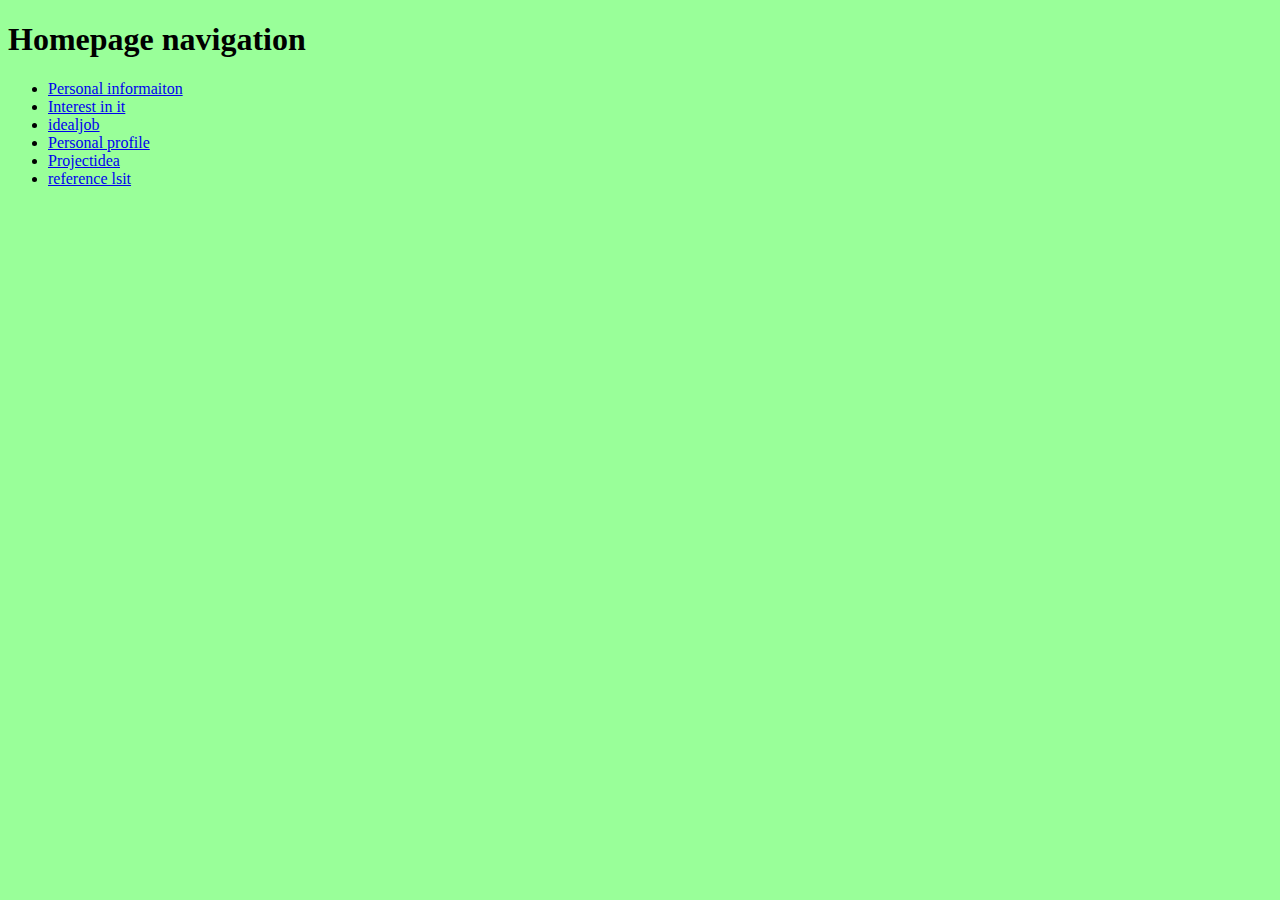
<file: index.html>
<!DOCTYPE html>
<html>
<head>
<title>Rohan Ganger</title>
<link href="CSS/style.css" rel="stylesheet"> 
<body>
<h1> Homepage navigation </h1> 
<ul> 
  <li> <a href= "personalinformation.html">Personal informaiton </li>
  <li> <a href= "interestinit.html">Interest in it </li>
  <li> <a href= "idealjob.html">idealjob </li>
  <li> <a href= "personalprofile.html">Personal profile </li>
  <li> <a href= "projectidea.html">Projectidea</li>
  <li> <a href= "referencelist.html">reference lsit</li>
  </ul> 

</body>
</html>
</file>
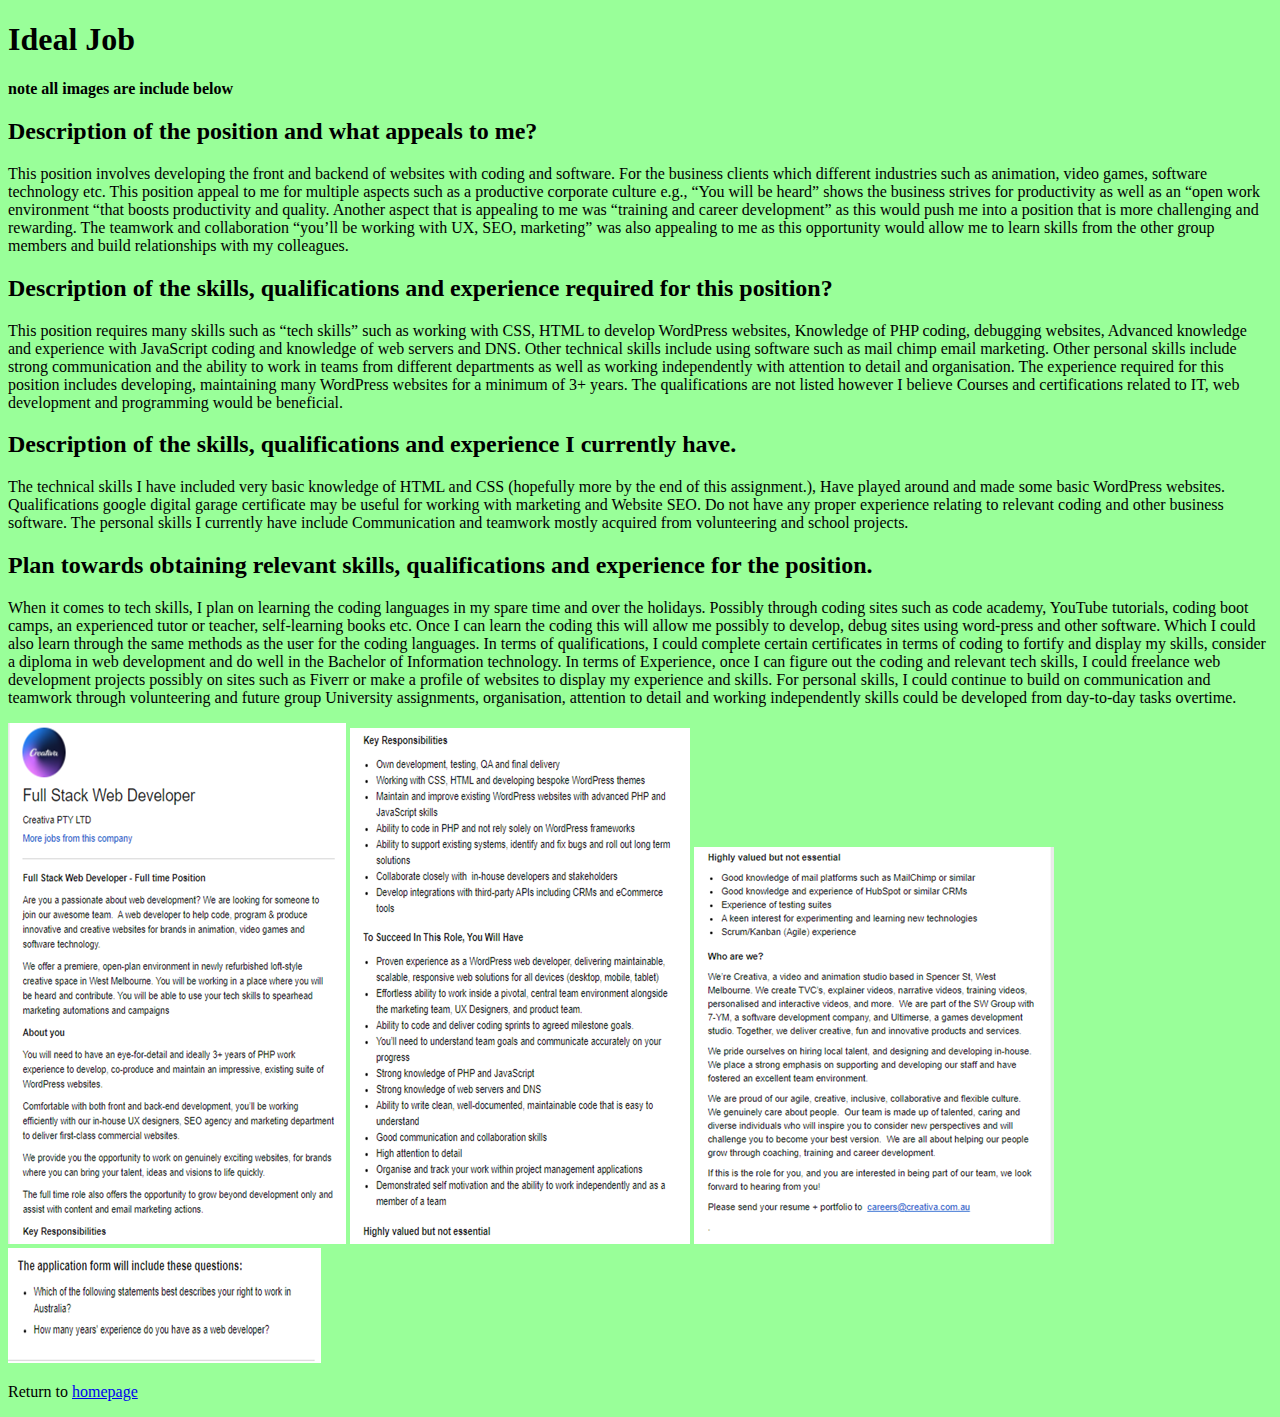
<file: idealjob.html>
<!DOCTYPE html>
<html>
<head>
<!DOCTYPE html>
<html>
<head>
<title>Ideal Job</title>
<link href="CSS/style.css" rel="stylesheet"> 
</head>
<body>

<h1>Ideal Job </h1>
<!DOCTYPE html>
<html>
<head>
</head>
<body>

<p> <strong> note all images are include below </strong> </p> 

<h2> Description of the position and what appeals to me? </h2>

<p>This position involves developing the front and backend of websites with coding and software. For the business clients which different industries such as animation, video games, software technology etc. This position appeal to me for multiple aspects such as a productive corporate culture e.g., “You will be heard” shows the business strives for productivity as well as an “open work environment “that boosts productivity and quality. Another aspect that is appealing to me was “training and career development” as this would push me into a position that is more challenging and rewarding. The teamwork and collaboration “you’ll be working with UX, SEO, marketing” was also appealing to me as this opportunity would allow me to learn skills from the other group members and build relationships with my colleagues. </p> 

<h2>Description of the skills, qualifications and experience required for this position? </h2> 
<p>This position requires many skills such as “tech skills” such as working with CSS, HTML to develop WordPress websites, Knowledge of PHP coding, debugging websites, Advanced knowledge and experience with JavaScript coding and knowledge of web servers and DNS. Other technical skills include using software such as mail chimp email marketing. Other personal skills include strong communication and the ability to work in teams from different departments as well as working independently with attention to detail and organisation. The experience required for this position includes developing, maintaining many WordPress websites for a minimum of 3+ years. The qualifications are not listed however I believe Courses and certifications related to IT, web development and programming would be beneficial. </p> 

<h2> 
Description of the skills, qualifications and experience I currently have.
</h2> 
<p>
The technical skills I have included very basic knowledge of HTML and CSS (hopefully more by the end of this assignment.), Have played around and made some basic WordPress websites. Qualifications google digital garage certificate may be useful for working with marketing and Website SEO. Do not have any proper experience relating to relevant coding and other business software. The personal skills I currently have include Communication and teamwork mostly acquired from volunteering and school projects. 
</p> 
<h2>
Plan towards obtaining relevant skills, qualifications and experience for the position. 
</h2> 
<p>
When it comes to tech skills, I plan on learning the coding languages in my spare time and over the holidays. Possibly through coding sites such as code academy, YouTube tutorials, coding boot camps, an experienced tutor or teacher, self-learning books etc. Once I can learn the coding this will allow me possibly to develop, debug sites using word-press and other software. Which I could also learn through the same methods as the user for the coding languages. In terms of qualifications, I could complete certain certificates in terms of coding to fortify and display my skills, consider a diploma in web development and do well in the Bachelor of Information technology. In terms of Experience, once I can figure out the coding and relevant tech skills, I could freelance web development projects possibly on sites such as Fiverr or make a profile of websites to display my experience and skills. For personal skills, I could continue to build on communication and teamwork through volunteering and future group University assignments, organisation, attention to detail and working independently skills could be developed from day-to-day tasks overtime. 

</p> 

<img src="images/jba.jpg"> 

<img src="images/jbb.jpg"> 

<img src="images/jbc.jpg"> 

<img src="images/jbd.jpg"> 

<p>Return to <a href="index.html">homepage</a></p> 
</body>
</html>
</file>
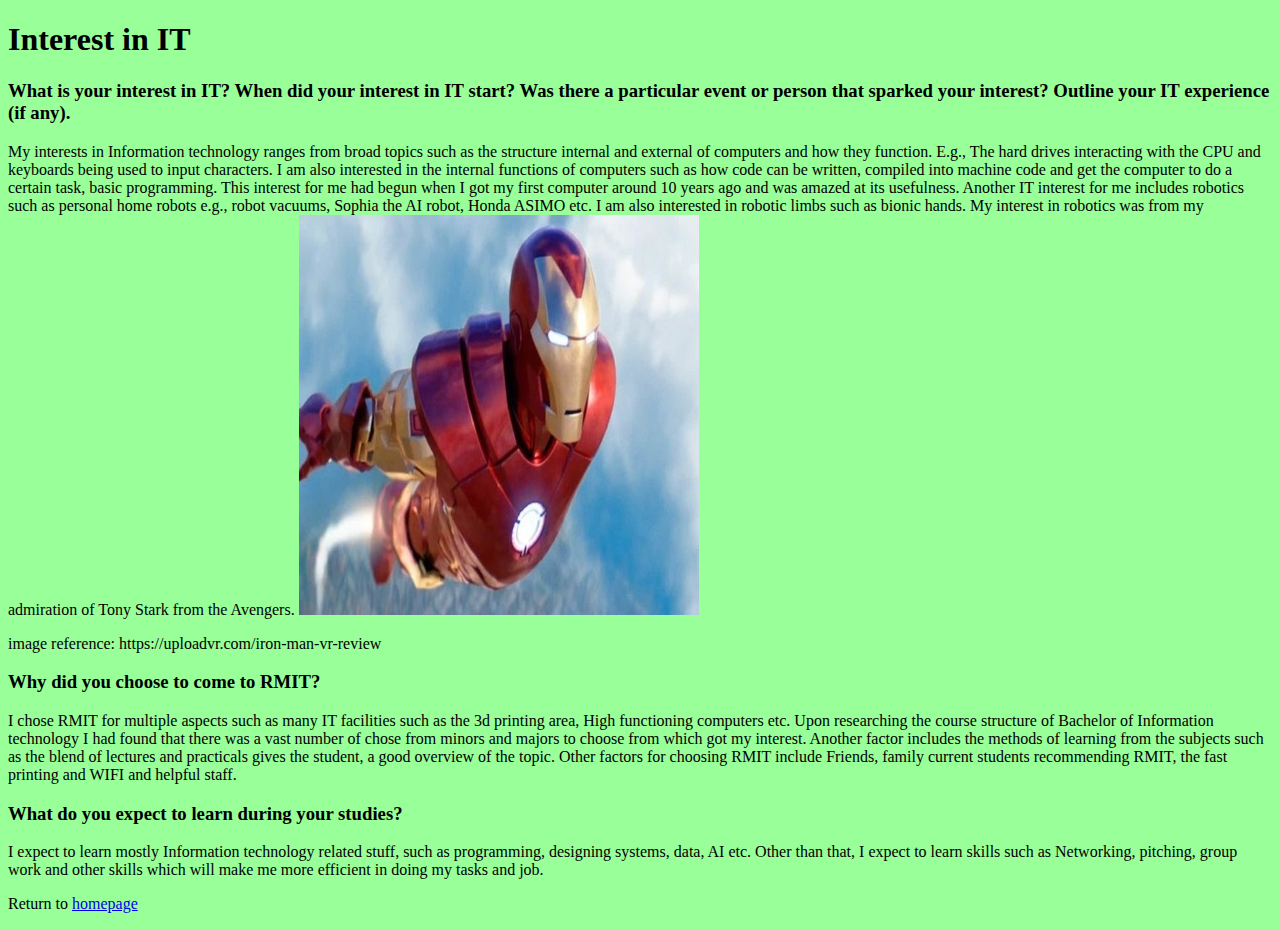
<file: interestinit.html>
<!DOCTYPE html>
<html>
<head>
<title>Personal information</title>
<link href="CSS/style.css" rel="stylesheet"> 
</head>
<body>

<h1>Interest in IT </h1>
<h3> What is your interest in IT? When did your interest in IT start? Was there a particular event or person that sparked your interest? Outline your IT experience (if any). </h3>
<p>
My interests in Information technology ranges from broad topics such as the structure internal and external of computers and how they function. E.g., The hard drives interacting with the CPU and keyboards being used to input characters. I am also interested in the internal functions of computers such as how code can be written, compiled into machine code and get the computer to do a certain task, basic programming. This interest for me had begun when I got my first computer around 10 years ago and was amazed at its usefulness. Another IT interest for me includes robotics such as personal home robots e.g., robot vacuums, Sophia the AI robot, Honda ASIMO etc. I am also interested in robotic limbs such as bionic hands. My interest in robotics was from my admiration of Tony Stark from the Avengers. 

<img src="images/ironman.jpeg"> 

<p> image reference: https://uploadvr.com/iron-man-vr-review </p>
</p> 
<h3> Why did you choose to come to RMIT?</h3> 
<p> I chose RMIT for multiple aspects such as many IT facilities such as the 3d printing area, High functioning computers etc. Upon researching the course structure of Bachelor of Information technology I had found that there was a vast number of chose from minors and majors to choose from which got my interest. Another factor includes the methods of learning from the subjects such as the blend of lectures and practicals gives the student, a good overview of the topic. Other factors for choosing RMIT include Friends, family current students recommending RMIT, the fast printing and WIFI and helpful staff. </p> 
<h3>What do you expect to learn during your studies?</h3> 
<p> I expect to learn mostly Information technology related stuff, such as programming, designing systems, data, AI etc. Other than that, I expect to learn skills such as Networking, pitching, group work and other skills which will make me more efficient in doing my tasks and job. </p>
<p>Return to <a href="index.html">homepage</a></p> 
</body>
</html>
</file>
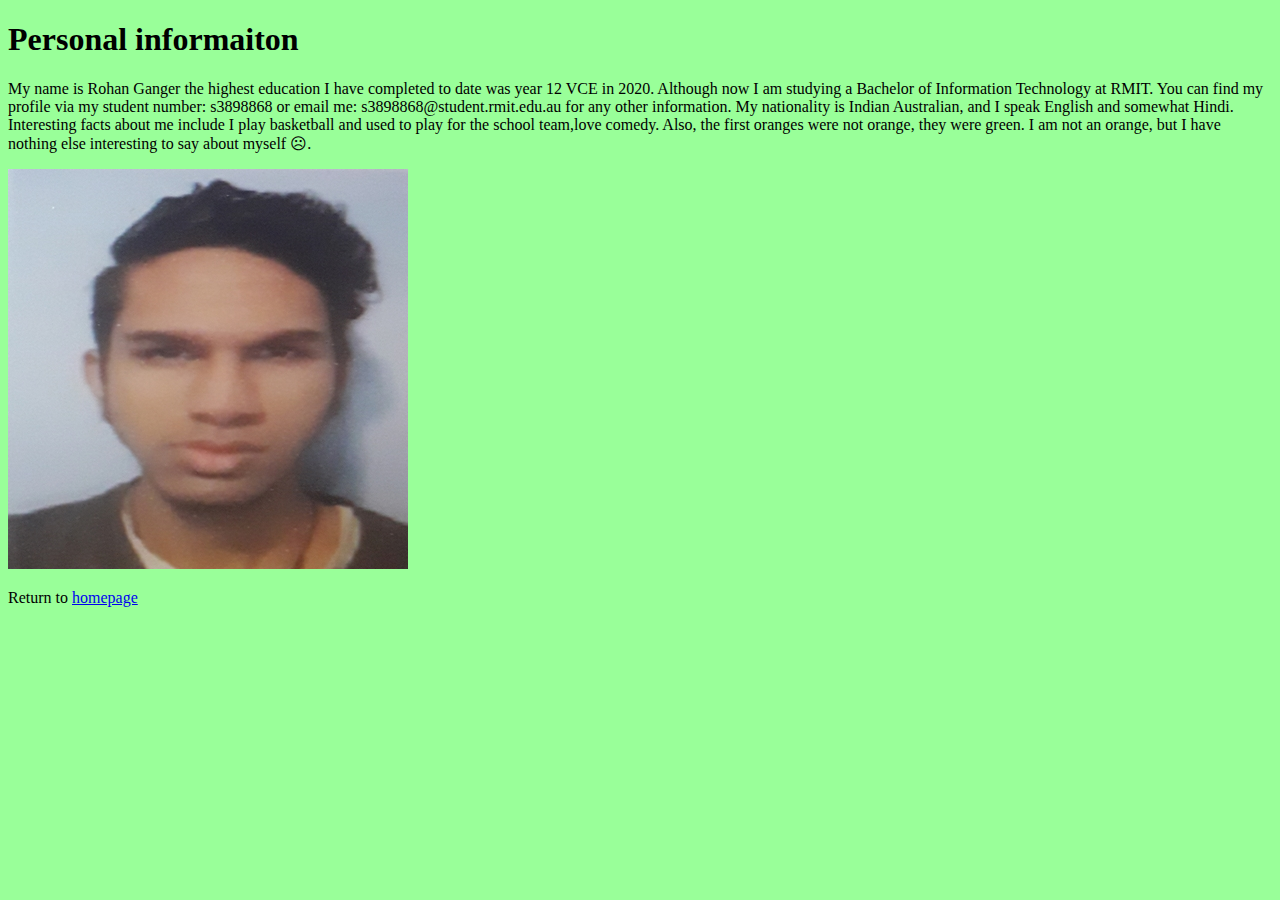
<file: personalinformation.html>
<!DOCTYPE html>
<html>
<head>
<title>Personal information</title>
<link href="CSS/style.css" rel="stylesheet"> 
</head>
<body>

<h1>Personal informaiton</h1>

<p>My name is Rohan Ganger the highest education I have completed to date was year 12 VCE in 2020. Although now I am studying a Bachelor of Information Technology at RMIT. You can find my profile via my student number: s3898868 or email me:  s3898868@student.rmit.edu.au for any other information. My nationality is Indian Australian, and I speak English and somewhat Hindi. Interesting facts about me include I play basketball and used to play for the school team,love comedy. Also, the first oranges were not orange, they were green. I am not an orange, but I have nothing else interesting to say about myself ☹.</p>
<img src="images/Photome.jpg">

<p> Return to <a href="index.html">homepage</a></p> 
</body>
</html>
</file>
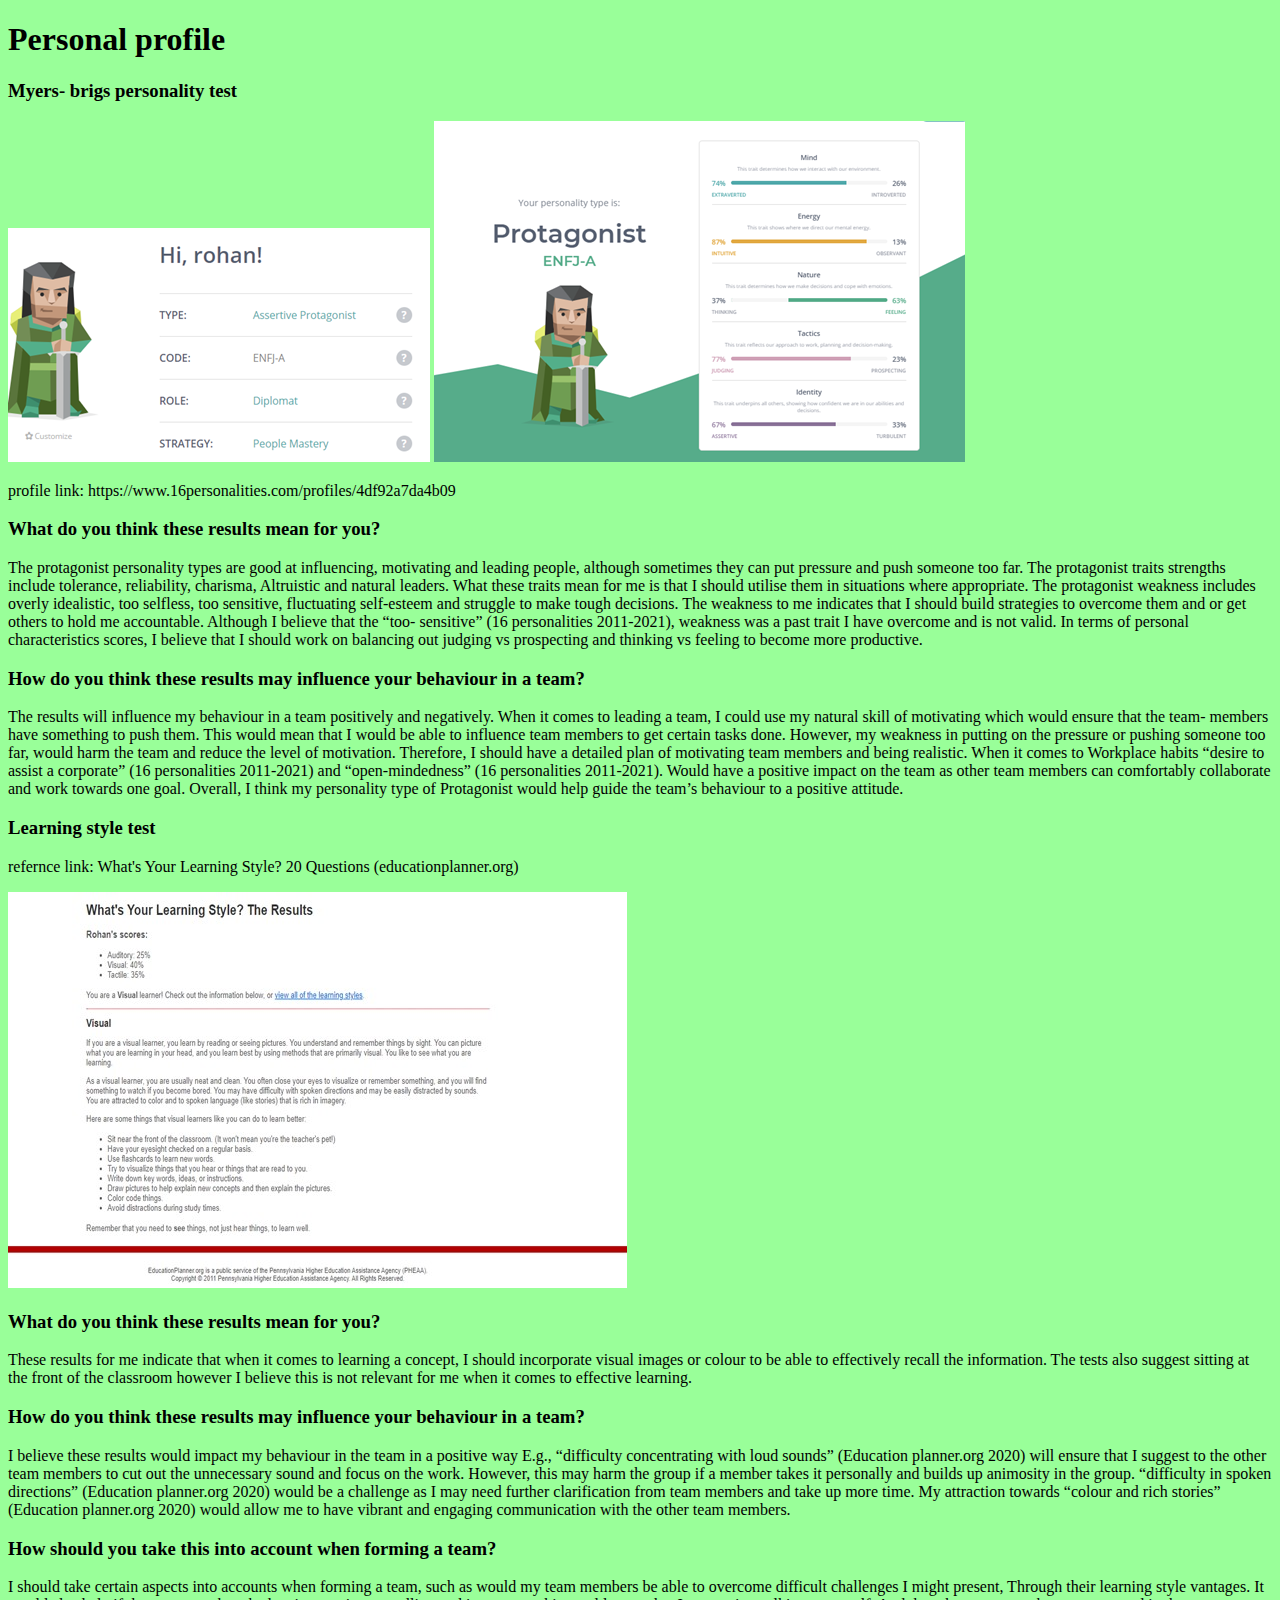
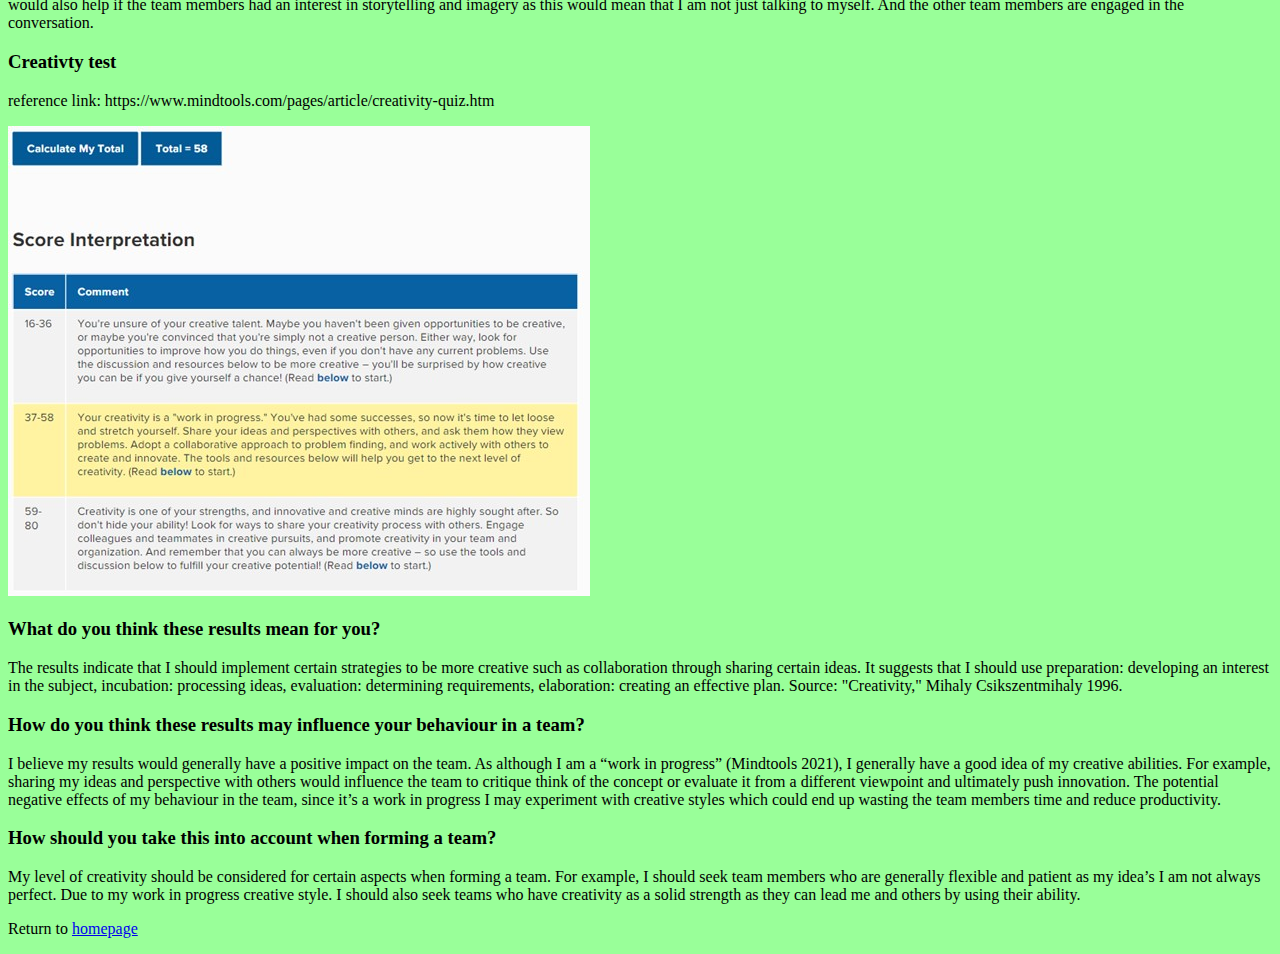
<file: personalprofile.html>
<!DOCTYPE html>
<html>
<head>
<title>Ideal Job</title>
<link href="CSS/style.css" rel="stylesheet"> 
</head>
<body>

<h1>Personal profile</h1>
<h3> Myers- brigs personality test </h3> 
<img src="images/Mb1.jpg"> 
<img src="images/Mb2.jpg"> 
<p> profile link: https://www.16personalities.com/profiles/4df92a7da4b09 </p> 
<h3> What do you think these results mean for you? </h3>
<p> The protagonist personality types are good at influencing, motivating and leading people, although sometimes they can put pressure and push someone too far. The protagonist traits strengths include tolerance, reliability, charisma, Altruistic and natural leaders. What these traits mean for me is that I should utilise them in situations where appropriate. The protagonist weakness includes overly idealistic, too selfless, too sensitive, fluctuating self-esteem and struggle to make tough decisions. The weakness to me indicates that I should build strategies to overcome them and or get others to hold me accountable. Although I believe that the “too- sensitive” (16 personalities 2011-2021), weakness was a past trait I have overcome and is not valid. In terms of personal characteristics scores, I believe that I should work on balancing out judging vs prospecting and thinking vs feeling to become more productive. </p> 
<h3>How do you think these results may influence your behaviour in a team?</h3> 
<p>
The results will influence my behaviour in a team positively and negatively. When it comes to leading a team, I could use my natural skill of motivating which would ensure that the team- members have something to push them. This would mean that I would be able to influence team members to get certain tasks done. However, my weakness in putting on the pressure or pushing someone too far, would harm the team and reduce the level of motivation. Therefore, I should have a detailed plan of motivating team members and being realistic. When it comes to Workplace habits “desire to assist a corporate” (16 personalities 2011-2021) and “open-mindedness” (16 personalities 2011-2021). Would have a positive impact on the team as other team members can comfortably collaborate and work towards one goal. Overall, I think my personality type of Protagonist would help guide the team’s behaviour to a positive attitude. </p>

<h3>Learning style test </h3> 
<p>refernce link: What's Your Learning Style? 20 Questions (educationplanner.org)</p> 

<img src="images/Lrn.jpg"> 

<h3>  
What do you think these results mean for you? 
</h3> 
<p>These results for me indicate that when it comes to learning a concept, I should incorporate visual images or colour to be able to effectively recall the information. The tests also suggest sitting at the front of the classroom however I believe this is not relevant for me when it comes to effective learning. </p> 
<h3>
How do you think these results may influence your behaviour in a team?
</h3> 
<p>
I believe these results would impact my behaviour in the team in a positive way E.g., “difficulty concentrating with loud sounds” (Education planner.org 2020) will ensure that I suggest to the other team members to cut out the unnecessary sound and focus on the work. However, this may harm the group if a member takes it personally and builds up animosity in the group. “difficulty in spoken directions” (Education planner.org 2020) would be a challenge as I may need further clarification from team members and take up more time. My attraction towards “colour and rich stories” (Education planner.org 2020) would allow me to have vibrant and engaging communication with the other team members. </p>

<h3>How should you take this into account when forming a team?</h3> 

<p>I should take certain aspects into accounts when forming a team, such as would my team members be able to overcome difficult challenges I might present, Through their learning style vantages. It would also help if the team members had an interest in storytelling and imagery as this would mean that I am not just talking to myself. And the other team members are engaged in the conversation. </p> 

<h3>Creativty test</h3> 
<p>reference link: https://www.mindtools.com/pages/article/creativity-quiz.htm</p> 

<img src="images/Crt.jpg">

<h3>What do you think these results mean for you? </h3>
<p>The results indicate that I should implement certain strategies to be more creative such as collaboration through sharing certain ideas. It suggests that I should use preparation: developing an interest in the subject, incubation: processing ideas, evaluation: determining requirements, elaboration: creating an effective plan.  Source: "Creativity," Mihaly Csikszentmihaly 1996. </p> 
<h3>How do you think these results may influence your behaviour in a team?</h3> 
<p>I believe my results would generally have a positive impact on the team. As although I am a “work in progress” (Mindtools 2021), I generally have a good idea of my creative abilities. For example, sharing my ideas and perspective with others would influence the team to critique think of the concept or evaluate it from a different viewpoint and ultimately push innovation. The potential negative effects of my behaviour in the team, since it’s a work in progress I may experiment with creative styles which could end up wasting the team members time and reduce productivity. </p>

<h3>How should you take this into account when forming a team?</h3> 
<p>
My level of creativity should be considered for certain aspects when forming a team. For example, I should seek team members who are generally flexible and patient as my idea’s I am not always perfect. Due to my work in progress creative style. I should also seek teams who have creativity as a solid strength as they can lead me and others by using their ability. </p> 

<p>Return to <a href="index.html">homepage</a></p> 

</body>
</html>
</file>
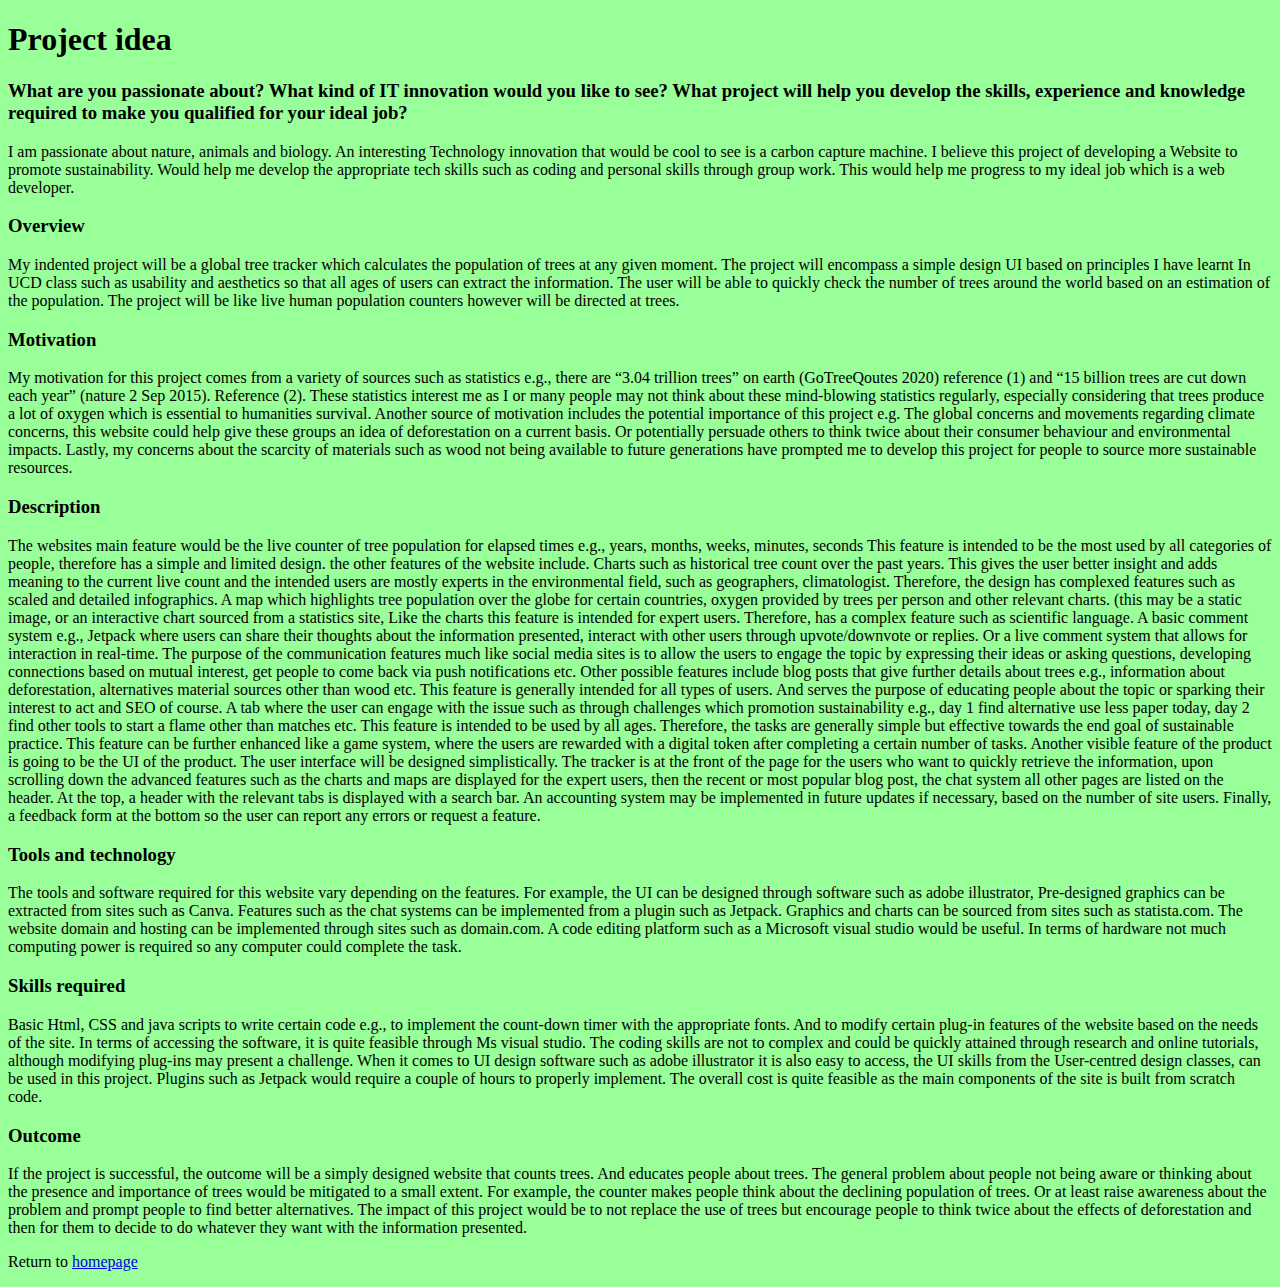
<file: projectidea.html>
<!DOCTYPE html>
<html>
<head>
<title>Project idea</title>
<link href="CSS/style.css" rel="stylesheet"> 
</head>
<body>

<h1>Project idea</h1>

<h3>What are you passionate about? What kind of IT innovation would you like to see? What project will help you develop the skills, experience and knowledge required to make you qualified for your ideal job?</h3> 

<p>I am passionate about nature, animals and biology. An interesting Technology innovation that would be cool to see is a carbon capture machine. I believe this project of developing a Website to promote sustainability. Would help me develop the appropriate tech skills such as coding and personal skills through group work. This would help me progress to my ideal job which is a web developer. </p> 

<h3>
Overview 
</h3> 
<p>My indented project will be a global tree tracker which calculates the population of trees at any given moment. The project will encompass a simple design UI based on principles I have learnt In UCD class such as usability and aesthetics so that all ages of users can extract the information.  The user will be able to quickly check the number of trees around the world based on an estimation of the population. The project will be like live human population counters however will be directed at trees. </p> 
<h3>Motivation </h3> 
<p>
My motivation for this project comes from a variety of sources such as statistics e.g., there are “3.04 trillion trees” on earth (GoTreeQoutes 2020) reference (1) and “15 billion trees are cut down each year” (nature 2 Sep 2015). Reference (2). These statistics interest me as I or many people may not think about these mind-blowing statistics regularly, especially considering that trees produce a lot of oxygen which is essential to humanities survival. Another source of motivation includes the potential importance of this project e.g. The global concerns and movements regarding climate concerns, this website could help give these groups an idea of deforestation on a current basis. Or potentially persuade others to think twice about their consumer behaviour and environmental impacts. Lastly, my concerns about the scarcity of materials such as wood not being available to future generations have prompted me to develop this project for people to source more sustainable resources. </p> 
<h3> Description </h3> 
<p>The websites main feature would be the live counter of tree population for elapsed times e.g., years, months, weeks, minutes, seconds This feature is intended to be the most used by all categories of people, therefore has a simple and limited design. the other features of the website include. Charts such as historical tree count over the past years. This gives the user better insight and adds meaning to the current live count and the intended users are mostly experts in the environmental field, such as geographers, climatologist. Therefore, the design has complexed features such as scaled and detailed infographics. A map which highlights tree population over the globe for certain countries, oxygen provided by trees per person and other relevant charts. (this may be a static image, or an interactive chart sourced from a statistics site, Like the charts this feature is intended for expert users. Therefore, has a complex feature such as scientific language. A basic comment system e.g., Jetpack where users can share their thoughts about the information presented, interact with other users through upvote/downvote or replies. Or a live comment system that allows for interaction in real-time. The purpose of the communication features much like social media sites is to allow the users to engage the topic by expressing their ideas or asking questions, developing connections based on mutual interest, get people to come back via push notifications etc. Other possible features include blog posts that give further details about trees e.g., information about deforestation, alternatives material sources other than wood etc. This feature is generally intended for all types of users. And serves the purpose of educating people about the topic or sparking their interest to act and SEO of course. A tab where the user can engage with the issue such as through challenges which promotion sustainability e.g., day 1 find alternative use less paper today, day 2 find other tools to start a flame other than matches etc. This feature is intended to be used by all ages. Therefore, the tasks are generally simple but effective towards the end goal of sustainable practice. This feature can be further enhanced like a game system, where the users are rewarded with a digital token after completing a certain number of tasks. Another visible feature of the product is going to be the UI of the product. The user interface will be designed simplistically. The tracker is at the front of the page for the users who want to quickly retrieve the information, upon scrolling down the advanced features such as the charts and maps are displayed for the expert users, then the recent or most popular blog post, the chat system all other pages are listed on the header. At the top, a header with the relevant tabs is displayed with a search bar. An accounting system may be implemented in future updates if necessary, based on the number of site users. Finally, a feedback form at the bottom so the user can report any errors or request a feature. </p> 
<h3>Tools and technology </h3> 
<p>
The tools and software required for this website vary depending on the features. For example, the UI can be designed through software such as adobe illustrator, Pre-designed graphics can be extracted from sites such as Canva. Features such as the chat systems can be implemented from a plugin such as Jetpack. Graphics and charts can be sourced from sites such as statista.com. The website domain and hosting can be implemented through sites such as domain.com. A code editing platform such as a Microsoft visual studio would be useful. In terms of hardware not much computing power is required so any computer could complete the task. </p> 
<h3>
Skills required </h3> 
<p>
Basic Html, CSS and java scripts to write certain code e.g., to implement the count-down timer with the appropriate fonts. And to modify certain plug-in features of the website based on the needs of the site. In terms of accessing the software, it is quite feasible through Ms visual studio. The coding skills are not to complex and could be quickly attained through research and online tutorials, although modifying plug-ins may present a challenge. When it comes to UI design software such as adobe illustrator it is also easy to access, the UI skills from the User-centred design classes, can be used in this project. Plugins such as Jetpack would require a couple of hours to properly implement. The overall cost is quite feasible as the main components of the site is built from scratch code.</p> 
<h3>Outcome </h3> 
<p>
If the project is successful, the outcome will be a simply designed website that counts trees. And educates people about trees. The general problem about people not being aware or thinking about the presence and importance of trees would be mitigated to a small extent. For example, the counter makes people think about the declining population of trees. Or at least raise awareness about the problem and prompt people to find better alternatives. The impact of this project would be to not replace the use of trees but encourage people to think twice about the effects of deforestation and then for them to decide to do whatever they want with the information presented. </p> 

<p>Return to <a href="index.html">homepage</a></p> 

</body>
</html>
</file>
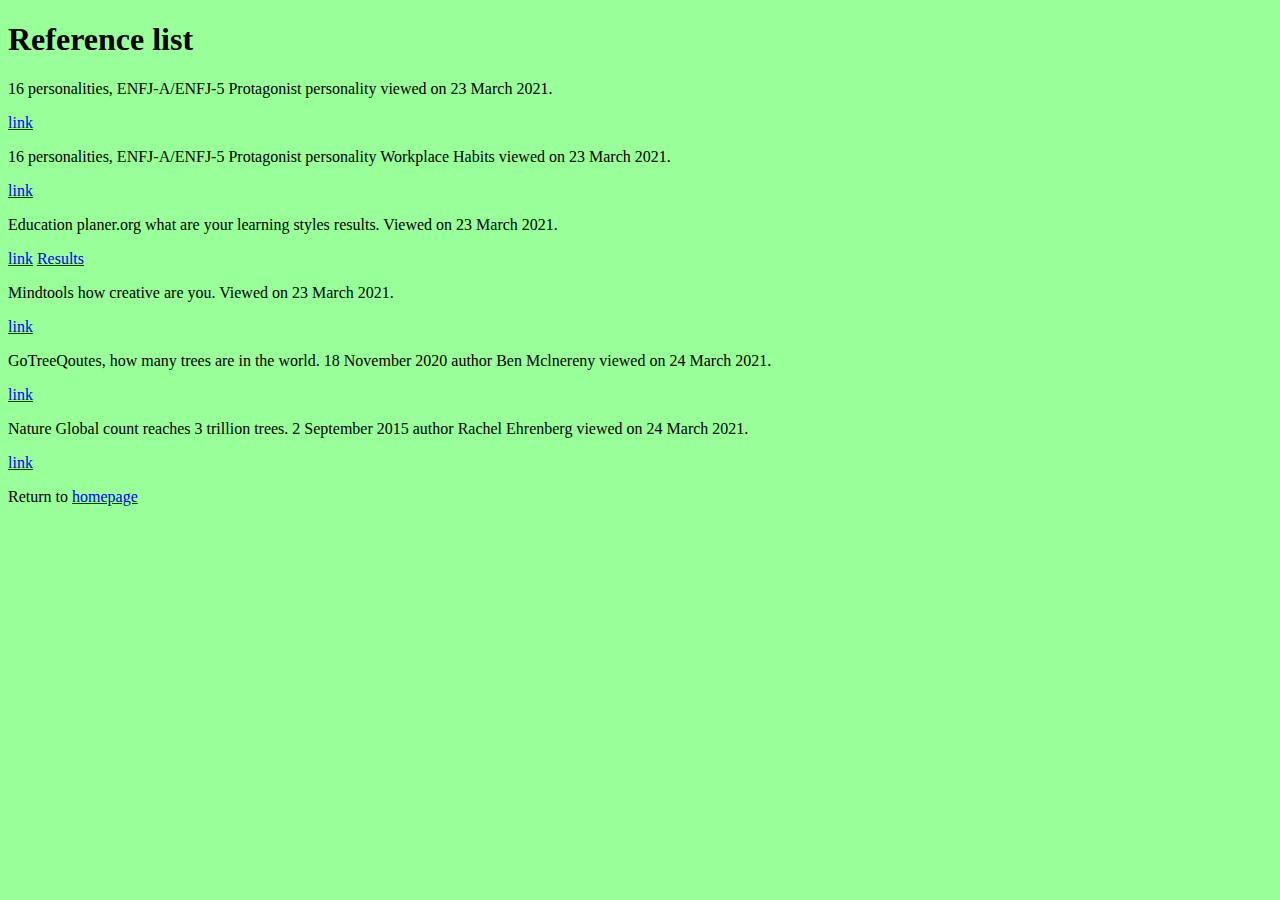
<file: referencelist.html>
<!DOCTYPE html>
<html>
<head>
<title>Reference list</title>
<link href="CSS/style.css" rel="stylesheet"> 
</head>
<body>

<h1>Reference list </h1>
 <p> 16 personalities, ENFJ-A/ENFJ-5 Protagonist personality viewed on 23 March 2021. </p> 
 <a href="https://www.16personalities.com/enfj-personality">link</a> 
 
 <p> 16 personalities, ENFJ-A/ENFJ-5 Protagonist personality Workplace Habits viewed on 23 March 2021.  </p> 
 <a href="https://www.16personalities.com/enfjs-at-work">link</a> 
 
 <p> Education planer.org what are your learning styles results. Viewed on 23 March 2021.  </p> 
 <a href="http://www.educationplanner.org/students/self-assessments/learning-styles-quiz.shtml">link</a> 
 <a href="http://www.educationplanner.org/students/self-assessments/learning-styles-quiz.shtml?event=results&A=5&V=8&T=7">Results</a>
 
 <p> Mindtools how creative are you. Viewed on 23 March 2021.  </p> 
 <a href="https://www.mindtools.com/pages/article/creativity-quiz.htm">link</a> 
 
 <p> GoTreeQoutes, how many trees are in the world. 18 November 2020 author Ben Mclnereny viewed on 24 March 2021.  </p> 
 <a href="https://www.gotreequotes.com/how-many-trees-in-world/">link</a> 
 
  <p>  Nature Global count reaches 3 trillion trees. 2 September 2015 author Rachel Ehrenberg viewed on 24 March 2021. </p> 
 <a href="https://www.nature.com/news/global-count-reaches-3-trillion-trees-1.18287#:~:text=The%20study%20also%20finds%20that,worldwide%20has%20dropped%20by%2046%25.link">link</a>
 
<p>Return to <a href="index.html">homepage</a></p> 


</body>
</html>
</file>
<file: CSS/style.css>
body {
  background-color: #99ff99;
}
</file>
